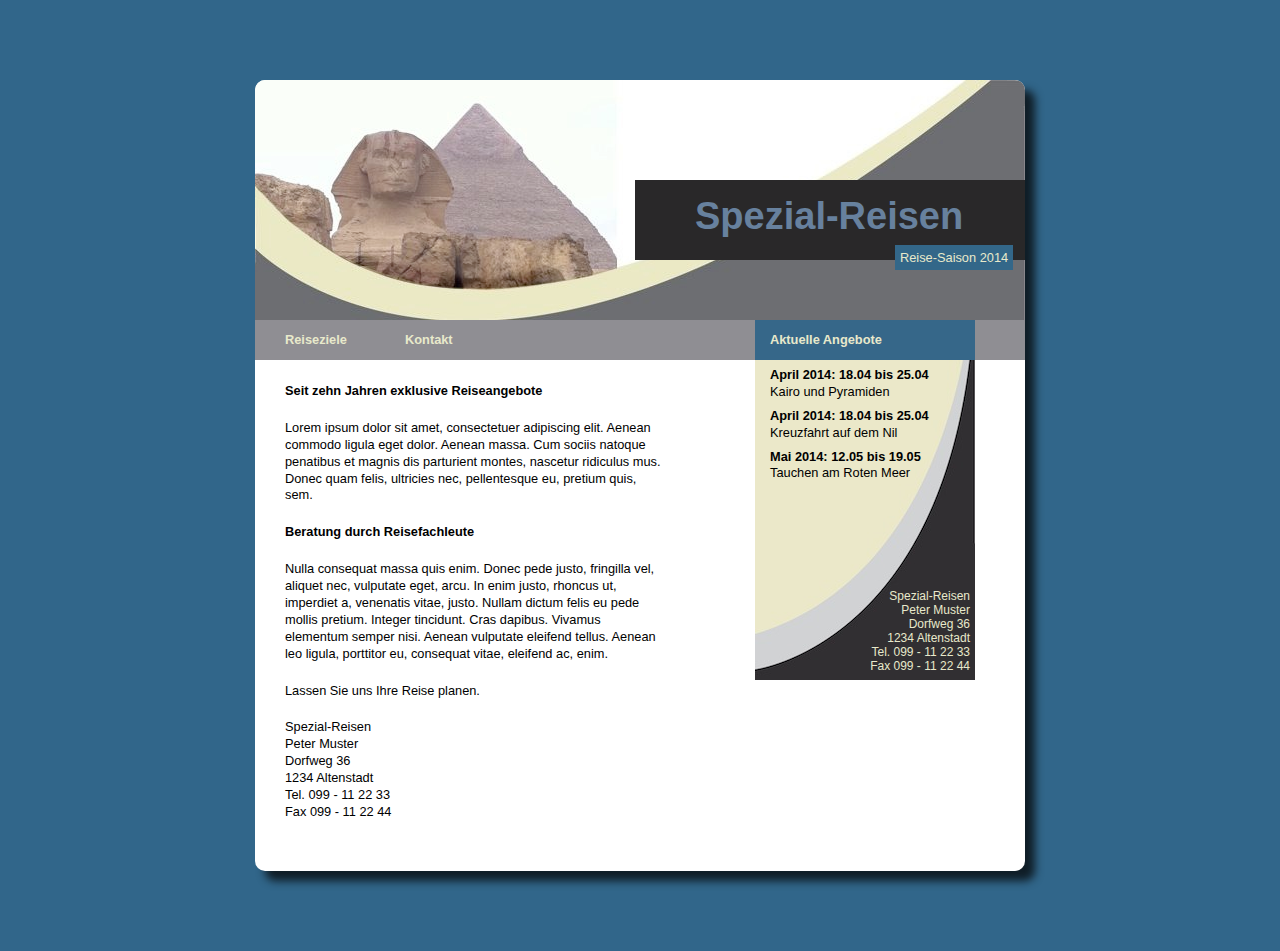
<file: P4_CSS_Layout/reisebuero/index.html>
<!DOCTYPE html>
<html lang="de">
<head>
  <meta charset="utf-8">
  <title>Spezial-Reisen</title>

  <link href="css/screen.css" rel="stylesheet" media="screen">
  <link href="css/print.css" rel="stylesheet" media="print">

  <meta name="description" content="WEB1-Demoseite">
  <meta name="keywords" content="ZHAW, WEB1">
  <meta name="robots" content="index, follow">

  <!--[if lt IE 9]>
  <script src="js/html5shiv.min.js"></script>
  <![endif]-->
  <script>document.documentElement.className += " js";</script>
  <link rel="shortcut icon" href="img/favicon.ico" type="image/vnd.microsoft.icon" />
</head>

<body>

  <div>

<!--
    Hinweis zum Header: "Reise-Saison 2014" ist eigentlich ein Subtitel. Dieser darf
    nicht als "h2" ausgezeichnet werden, W3C-HTML5-Spec:

    h1–h6 elements must not be used to markup subheadings, subtitles, alternative
    titles and taglines unless intended to be the heading for a new section or
    subsection.
-->

    <header>
    <h1>Spezial-Reisen</h1>
    <p class="subheader">Reise-Saison 2014</p>

	
    <img src="img/spezialreisen.jpg" alt="Reise nach Ägypten" height="240" width="770">

    <nav class="bold">
      <ol>
        <li><a href="vergleich.html">Reiseziele</a></li>
        <li><a href="kontakt.html">Kontakt</a>
          <ol>
            <li><a href="kontakt_mail.html">E-Mail</a></li>
            <li><a href="kontakt_formular.html">Formular</a></li>
          </ol>
        </li>
      </ol>
    </nav>

    </header>


    <main>
      <article>

        <h2>Seit zehn Jahren exklusive Reiseangebote</h2>

        <p>Lorem ipsum dolor sit amet, consectetuer adipiscing elit. Aenean commodo
        ligula eget dolor. Aenean massa. Cum sociis natoque penatibus et magnis dis
        parturient montes, nascetur ridiculus mus. Donec quam felis, ultricies nec,
        pellentesque eu, pretium quis, sem.</p>

        <h2>Beratung durch Reisefachleute</h2>

        <p>Nulla consequat massa quis enim. Donec pede justo, fringilla vel, aliquet
        nec, vulputate eget, arcu. In enim justo, rhoncus ut, imperdiet a, venenatis
        vitae, justo. Nullam dictum felis eu pede mollis pretium. Integer tincidunt.
        Cras dapibus. Vivamus elementum semper nisi. Aenean vulputate eleifend
        tellus. Aenean leo ligula, porttitor eu, consequat vitae, eleifend ac,
        enim.</p>

        <footer>
          <p>Lassen Sie uns Ihre Reise planen.</p>

          <address id="impressum">
            <p class="firmenname">Spezial-Reisen</p>

            <p>Peter Muster<br>
            Dorfweg 36<br>
            1234 Altenstadt</p>

            <p>Tel. 099 - 11 22 33<br>
            Fax 099 - 11 22 44</p>
          </address>
        </footer>

      </article>
    </main>

    <aside id="angebote">

      <h2 class="bold">Aktuelle Angebote</h2>

<!--
      Leider ist in HTML5 bisher kein daterange-Attribut vorgesehen. Daher
      ist hier ein etwas umständliches Markup nötig…

      Hier waere natürlich zu diskutieren, ob es sich wirklich um Absätze
      oder eher Sections handelt und ob das span hier angebracht ist.
-->

      <p><span class="termin">April 2014:
      <time datetime="2014-04-18">18.04</time> bis
      <time datetime="2014-04-25">25.04</time>
      </span>Kairo und Pyramiden</p>

      <p><span class="termin">April 2014:
      <time datetime="2014-04-18">18.04</time> bis
      <time datetime="2014-04-25">25.04</time>
      </span>Kreuzfahrt auf dem Nil</p>

      <p><span class="termin">Mai 2014:
      <time datetime="2014-05-12">12.05</time> bis
      <time datetime="2014-05-19">19.05</time>
      </span>Tauchen am Roten Meer</p>


      <footer>
        <address>Spezial-Reisen<br>
          Peter Muster<br>
          Dorfweg 36<br>
          1234 Altenstadt<br>
          Tel. 099 - 11 22 33<br>
          Fax 099 - 11 22 44
        </address>
      </footer>

    </aside>

  </div>

</body>
</html>
</file>
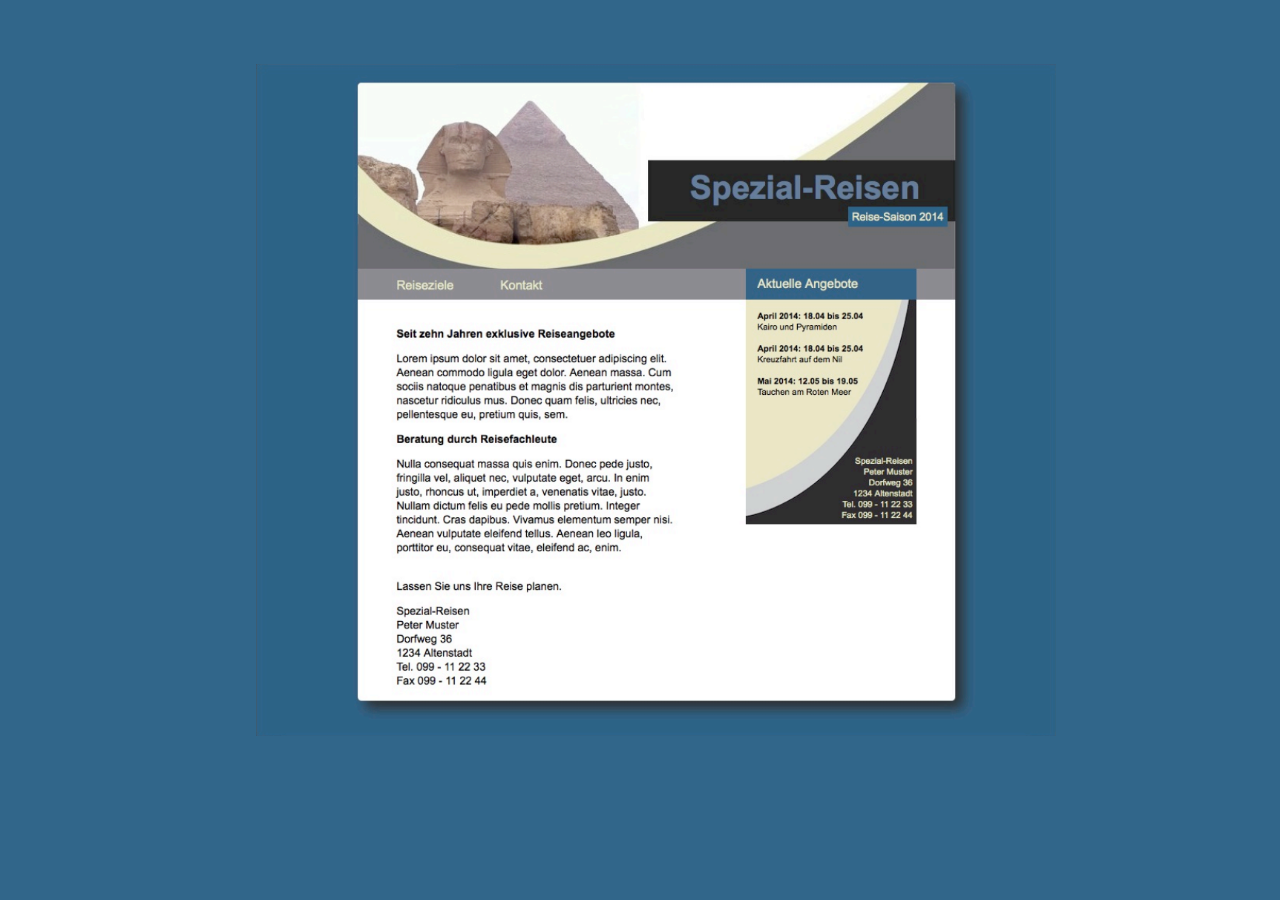
<file: P4_CSS_Layout/reisebuero/vergleich.html>
<!DOCTYPE html>
<html lang="de">
<head>
  <meta charset="utf-8">
  <title>Vergleich</title>
  
   <link href="css/screen.css" rel="stylesheet" media="screen">

  <!--[if lt IE 9]>
  <script src="js/html5shiv.min.js"></script>
  <![endif]-->
  <script>document.documentElement.className += " js";</script>
</head>

<body>
	<a href="index.html">
		<img src="img/vorlage.png" alt="Vergleichsbild" 
		style="margin-left: 20%; margin-top: 5%;" height="65%" width="800px">
	</a>
</body>
</html>
</file>
<file: P4_CSS_Layout/reisebuero/css/print.css>
/*!
 * print.css v1.0.0
 * http://printstylesheet.com/
 *
 * Copyright (c) 2011 David Bushell
 * Dual licensed under the BSD or MIT licenses: http://printstylesheet.com/license.txt
 
 * Author: David Bushell
 * http://dbushell.com/
 */
 
/*
@media only print{body *{display:none!important}body:after{content:"Don't waste paper!"}}
*/
</file>
<file: P4_CSS_Layout/reisebuero/css/screen.css>
@charset "utf-8";
@import url(mini-reset.css);

body {
    background-color:  #31668A;
    font-family:  Helvetica, Arial, "Lucida Grande", sans-serif; 
    font-size: 80%;
}

div {
    width: 770px;
    position:relative;
    margin: auto;
    background-color: white;
    margin-top: 80px;
    margin-bottom: 80px;
    border-radius: 10px ;
    box-shadow: 10px 10px 8px  #101E27;
}

header img {
    border-radius: 10px 10px 0px 0px;  
}

header h1 {
    font-weight: bold;
	font-size: 38px;
	text-align: top;
	position: absolute;
	color: #67819E;
	background-color: #292829;
    left: 380px;
    top: 100px;
	height: 40px;
	width: 270px;
	padding-top: 15px;
	padding-left: 60px;
	padding-bottom: 25px;
	padding-right: 60px;

}

header h1 + p {
	position: absolute;
    left: 640px;
    top: 165px;
    padding: 5px;
	color: #E8E9CB;
	background-color: #336789;
}

nav {
       position: absolute;
       height: 40px;
       width: 100%;
       top: 240px;
       background-color: #8F8E93;
}

ol li a{
    height: 16px;
    display: block;
    float: left;
    text-decoration: none;
    color: #E8E9CB;
    padding: 12px 30px;
    width: 60px;
}

nav ol li ol{
	display:none;
}

nav ol li:hover ol{
    position: relative;
    
    left: 120px;
	width: 120px;
    height: 80px;
    display: block;
    clear:both;
    color: #E8E9CB;
    background-color: #8F8E93;
}

a:hover {
    
    text-decoration: none;
    background-color: #336789;
    
}

main { 
    width: 400px;
    margin-top: 60px;
    line-height: 1.32;
    margin-left: 20px;
    padding-bottom: 50px;
}
main p {
    margin-top: 20px;
    margin-bottom: 20px;
}

main h2 {
    font-weight: 600;
    margin-top: 20px;
    margin-bottom: 20px;
}

main article {
	padding-left: 10px;
	padding-right: 10px;
}

aside {
	position: absolute;
	width: 220px;
	top: 240px;
	right: 50px;
	background-image: url(img/angebote_hg.jpg);
    background-color: #EBE8C9;
    background-position: bottom;  
    background-repeat: no-repeat; 
    min-height: 360px;
}

aside h2 {
	height: 20px;
	padding: 12px 0 8px 15px;
	color: #E8E9CB;
	background-color: #366789;
}

aside p   {
    margin-left: 15px;
    margin-top: 7px;
    margin-bottom: 7px;
    line-height: 1.32; 
}

aside p span  {
    font-weight: 600;
    display: block;
}

aside footer{
	color: #E8E9CB;
    position:relative;
    vertical-align: text-bottom;
    text-align: right;
    font-size: 12px;
    top: 100px;
    margin-right: 5px;
}

address p {
    margin-top: 0px;
    margin-bottom: 0px;
}

.bold {
	font-weight: bold;
}
</file>
